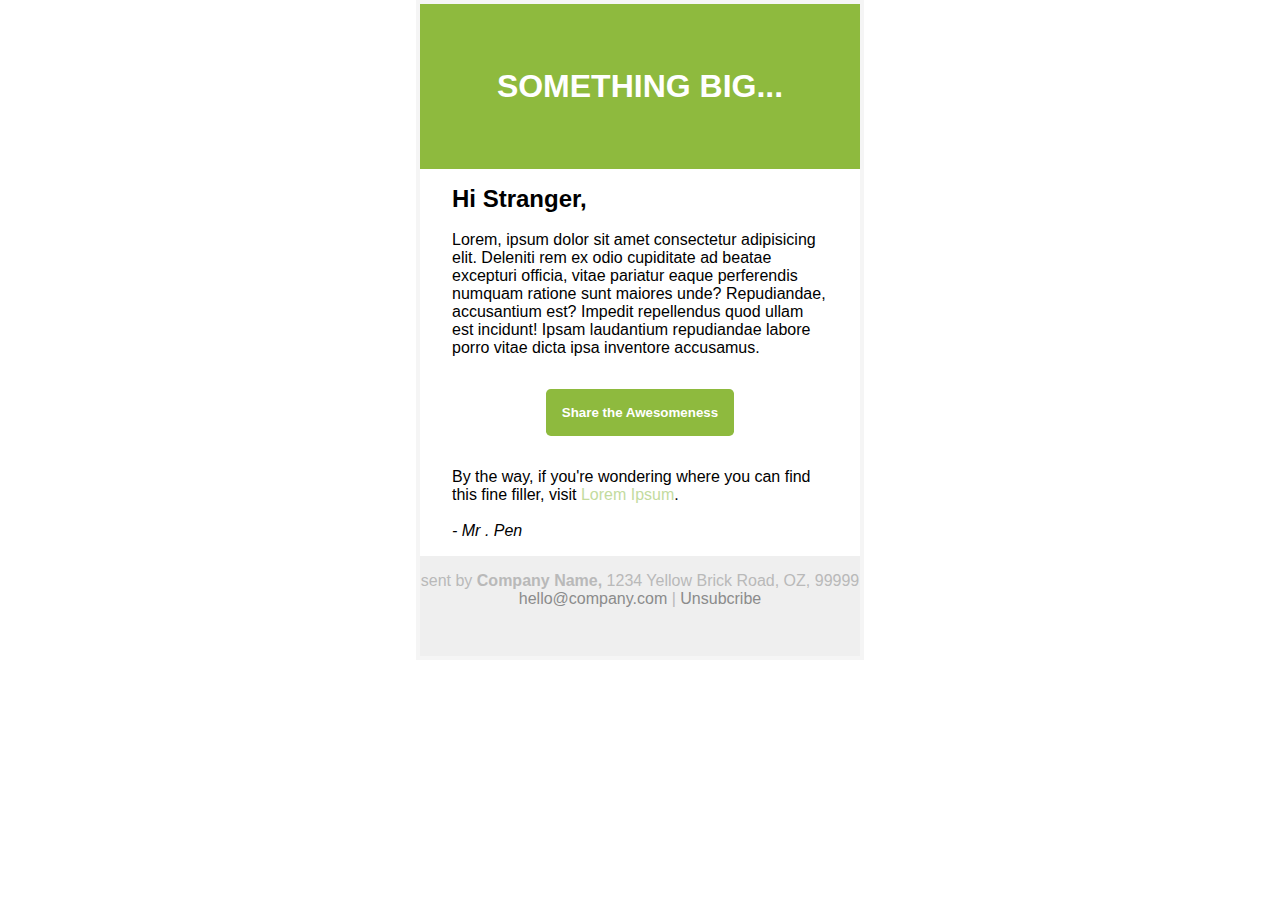
<file: task1/index.html>
<!DOCTYPE html>
<html lang="en">
<head>
    <meta charset="UTF-8">
    <meta http-equiv="X-UA-Compatible" content="IE=edge">
    <meta name="viewport" content="width=device-width, initial-scale=1.0">
    <title>Task 1</title>
    <link rel="stylesheet" href="./task1Styles.css">
</head>
<body>
    <section class="container" id="container">
        <header class="header">
            <h1 class="heading textCenter">something big...</h1>
        </header>
        <section class="body">
            <h2 class="heading">Hi Stranger,</h2>
            <br>
            <div class="paragraph">Lorem, ipsum dolor sit amet consectetur adipisicing elit. Deleniti rem ex odio cupiditate ad beatae excepturi officia, vitae pariatur eaque perferendis numquam ratione sunt maiores unde? Repudiandae, accusantium est? Impedit repellendus quod ullam est incidunt! Ipsam laudantium repudiandae labore porro vitae dicta ipsa inventore accusamus.</div>
            <div class="centerMe"><button class="fancyButton">Share the Awesomeness</button></div>
            <p class="paragraph">
                By the way, if you're wondering where you can find this fine filler, visit 
                <a href="#container" class="link greenLink">Lorem Ipsum</a>.
            </p>
            <br>
            <em class="signed">- Mr . Pen</em></section>
        <section class="footer">
            <div class="footerContent">
                <p class="footerNote textCenter">sent by <strong>Company Name,</strong> 1234 Yellow Brick Road, OZ, 99999 </p>
                <div class="footerLinks"><a class="link" href="#container">hello@company.com</a> | <a class="link" href="#container">Unsubcribe</a></div>
            </div>
        </section>
    </section>
</body>
</html>
</file>
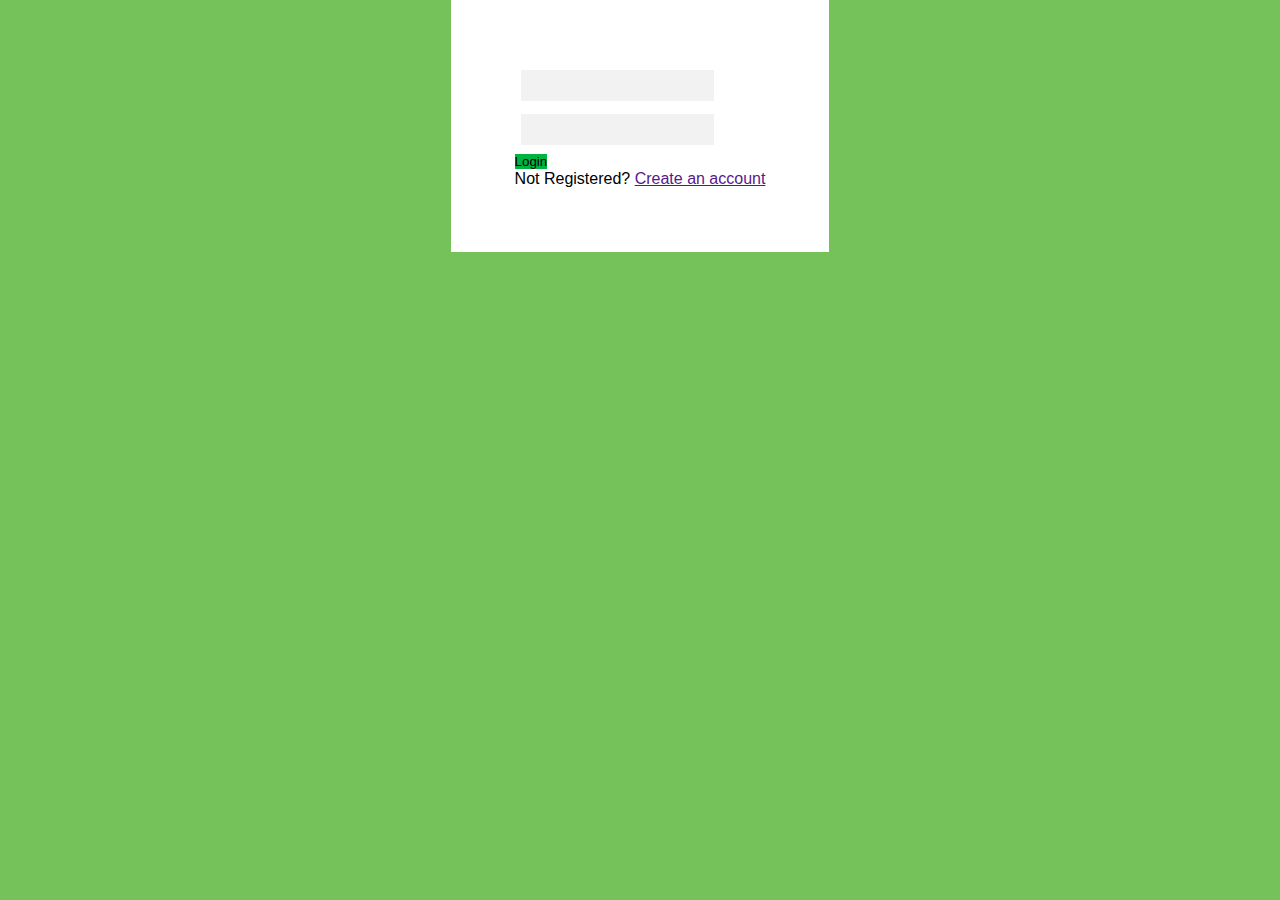
<file: task2/index.html>
<!DOCTYPE html>
<html lang="en">
<head>
    <meta charset="UTF-8">
    <meta http-equiv="X-UA-Compatible" content="IE=edge">
    <meta name="viewport" content="width=device-width, initial-scale=1.0">
    <title>Task 2</title>
    <link rel="stylesheet" href="./task2styles.css">
</head>
<body>
    <section class="container">
        <div class="form">
            <form action="" class="form">
                <input class="text" type="text"/>
                <br>
                <input class="text" type="text"/>
                <br>
                <button class="submit">Login</button>
                <p class="registerText">Not Registered? <a href="">Create an account</a></p>
            </form>
        </div>
    </section>
</body>
</html>
</file>
<file: task1/task1Styles.css>
/* heading green : #8EBA3E */
/* grey text : #C0D898*/
*,
*::before,
*::after {
    box-sizing: border-box;
    margin: 0;
    padding: 0;
    font-family: Arial, Helvetica, sans-serif;
}
.container {
    height: 100%;
    width: fit-content;
    margin: 0 32.5%;
    border: 0.25rem #1111110b solid
}
.header {
    background-color: #8eba3e;
    color:#fff;
    text-transform:uppercase;
    width: 100%;
    padding: 4rem 0;
}
.heading {
    font-weight: bold;
}
.textCenter {
    text-align: center;
}
.body {
    margin: 0 2rem;
    padding: 1rem 0 ;
}
.footerLinks {
    text-align: center;
}
.greenLink {
    color: #C3DB9E;
}
.footer {
    color: #b9b9b9;
    background-color: #EFEFEF;
    padding: 1rem 0 3rem;
}
.fancyButton {
    background-color:#8EBA3E ;
    border: none;
    padding: 1rem;
    border-radius: 0.3rem;
    color: #fff;
    font-weight: bold;
}
.centerMe {
    display: flex;
    justify-content: center;
    padding: 2rem
}
.footerLinks a {
    color: #8b8b8b;
    
}
a {
    text-decoration: none;
}
</file>
<file: task2/task2styles.css>
*,
*::before,
*::after {
    box-sizing: border-box;
    margin: 0;
    padding: 0;
    font-family: Arial, Helvetica, sans-serif;
}
body {
    background-color: #75C25A;

}
.container {
    margin: auto;
    height: 100%;
    width: 100%;
}
.form {
    background-color: #fff;
    padding: 2rem;
    margin: 0 auto;
    width: fit-content;
}
input {
    width: max-content;
    margin: 0.4rem;
    padding: .5rem;

}
.text {
    border: none;
    background-color:#f2f2f2 ;
    color:;
}
.submit {
    border: none;
    background-color: #00B241;
}
</file>
